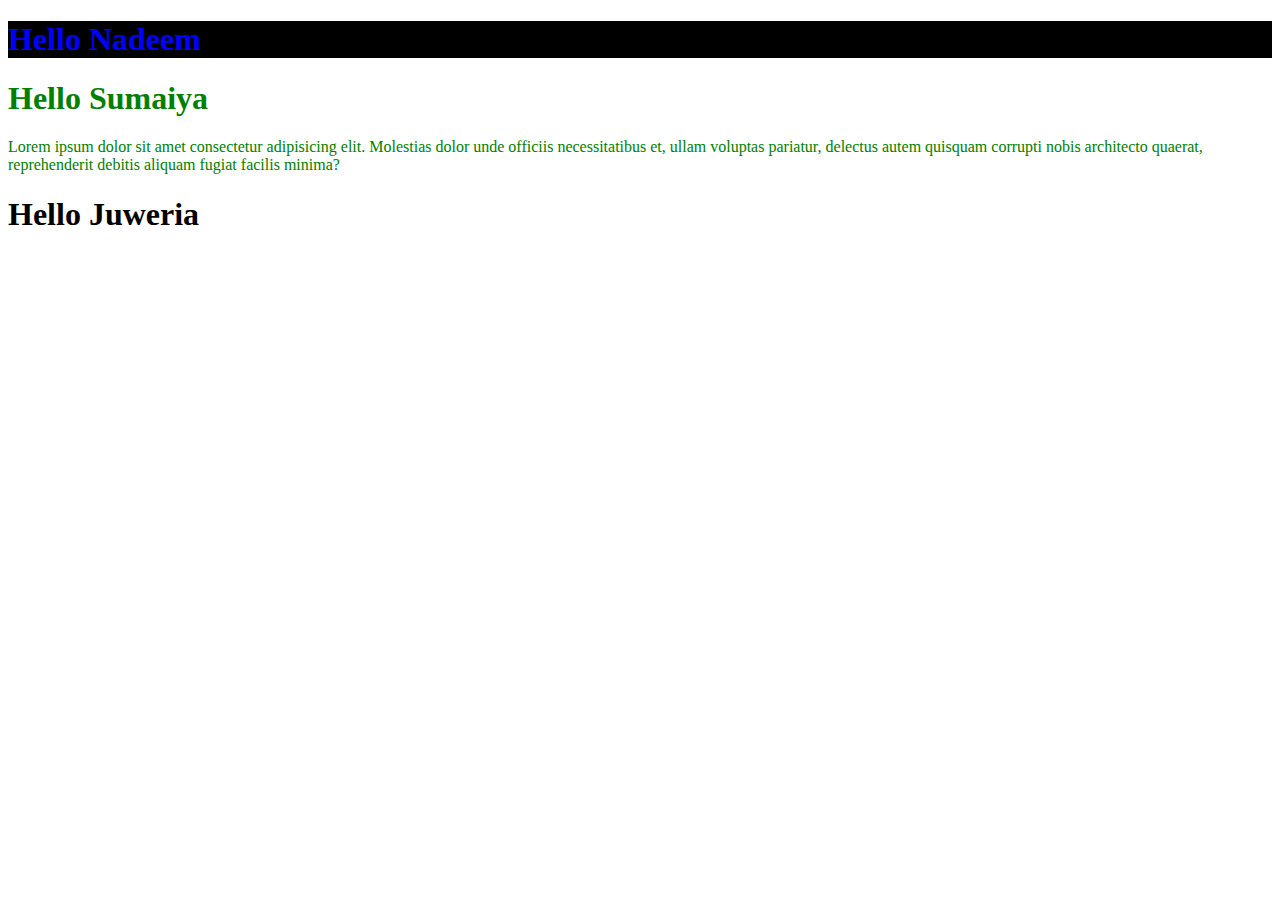
<file: index.html>
<!DOCTYPE html>
<html lang="en">
<head>
    <meta charset="UTF-8">
    <meta http-equiv="X-UA-Compatible" content="IE=edge">
    <meta name="viewport" content="width=device-width, initial-scale=1.0">
    <title>Inline Css</title>
</head>
<body>

    <h1 style="color:blue;background-color:black;">Hello Nadeem</h1>

    <div style="color:green;">
        <h1>Hello Sumaiya</h1>
        <p>Lorem ipsum dolor sit amet consectetur adipisicing elit. Molestias dolor unde officiis necessitatibus et, ullam voluptas pariatur, delectus autem quisquam corrupti nobis architecto quaerat, reprehenderit debitis aliquam fugiat facilis minima?</p>
    </div>
    <h1>Hello Juweria</h1>
    
</body>
</html>
</file>
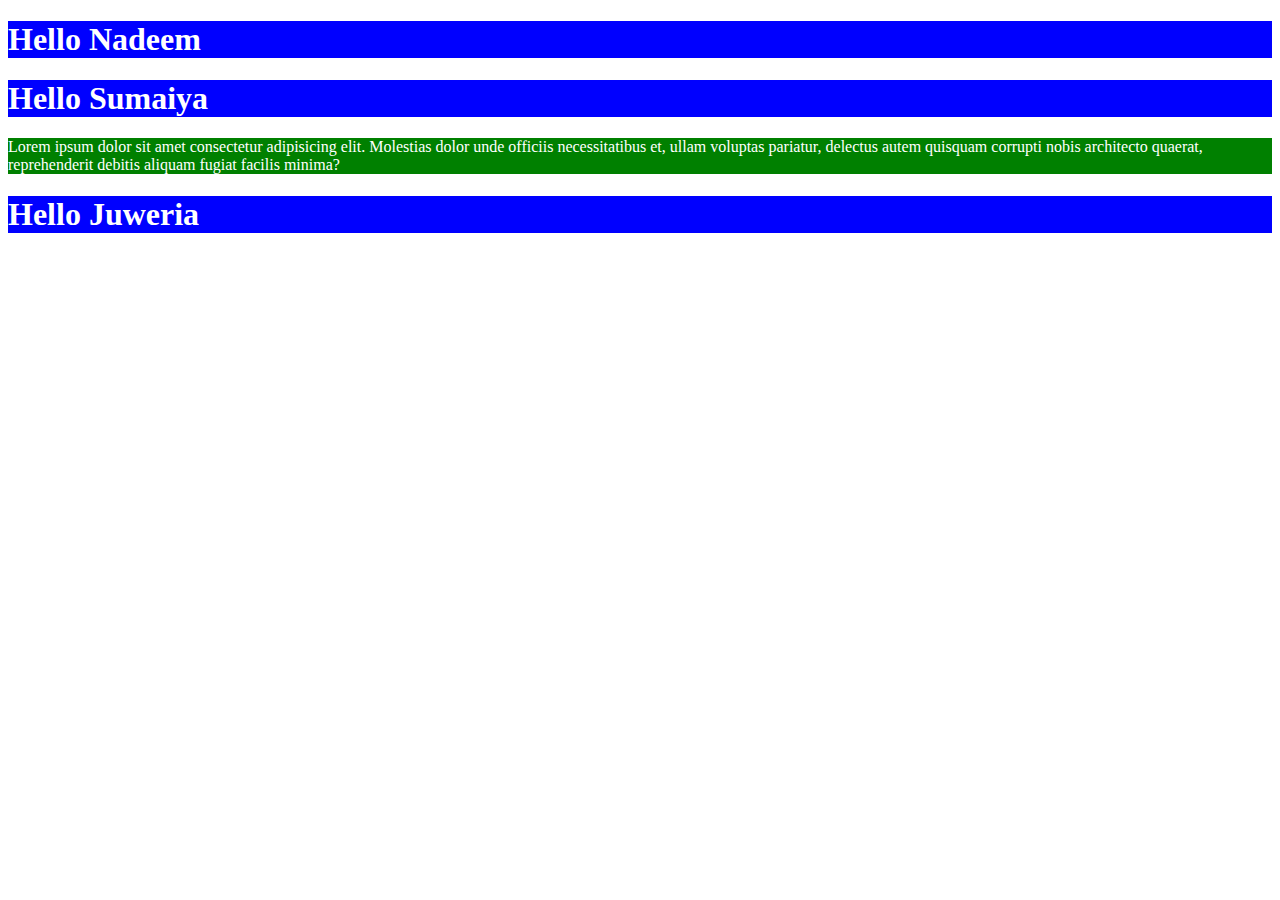
<file: external.html>
<!DOCTYPE html>
<html lang="en">
<head>
    <meta charset="UTF-8">
    <meta http-equiv="X-UA-Compatible" content="IE=edge">
    <meta name="viewport" content="width=device-width, initial-scale=1.0">
    <title>External Css</title>
    <link href="style.css" rel="stylesheet">
</head>
<body>
    <div>
        <h1>Hello Nadeem</h1>
    </div>

    <div>
        <h1>Hello Sumaiya</h1>
        <p>Lorem ipsum dolor sit amet consectetur adipisicing elit. Molestias dolor unde officiis necessitatibus et, ullam voluptas pariatur, delectus autem quisquam corrupti nobis architecto quaerat, reprehenderit debitis aliquam fugiat facilis minima?</p>
    </div>
    <h1>Hello Juweria</h1>
</body>
</html>
</file>
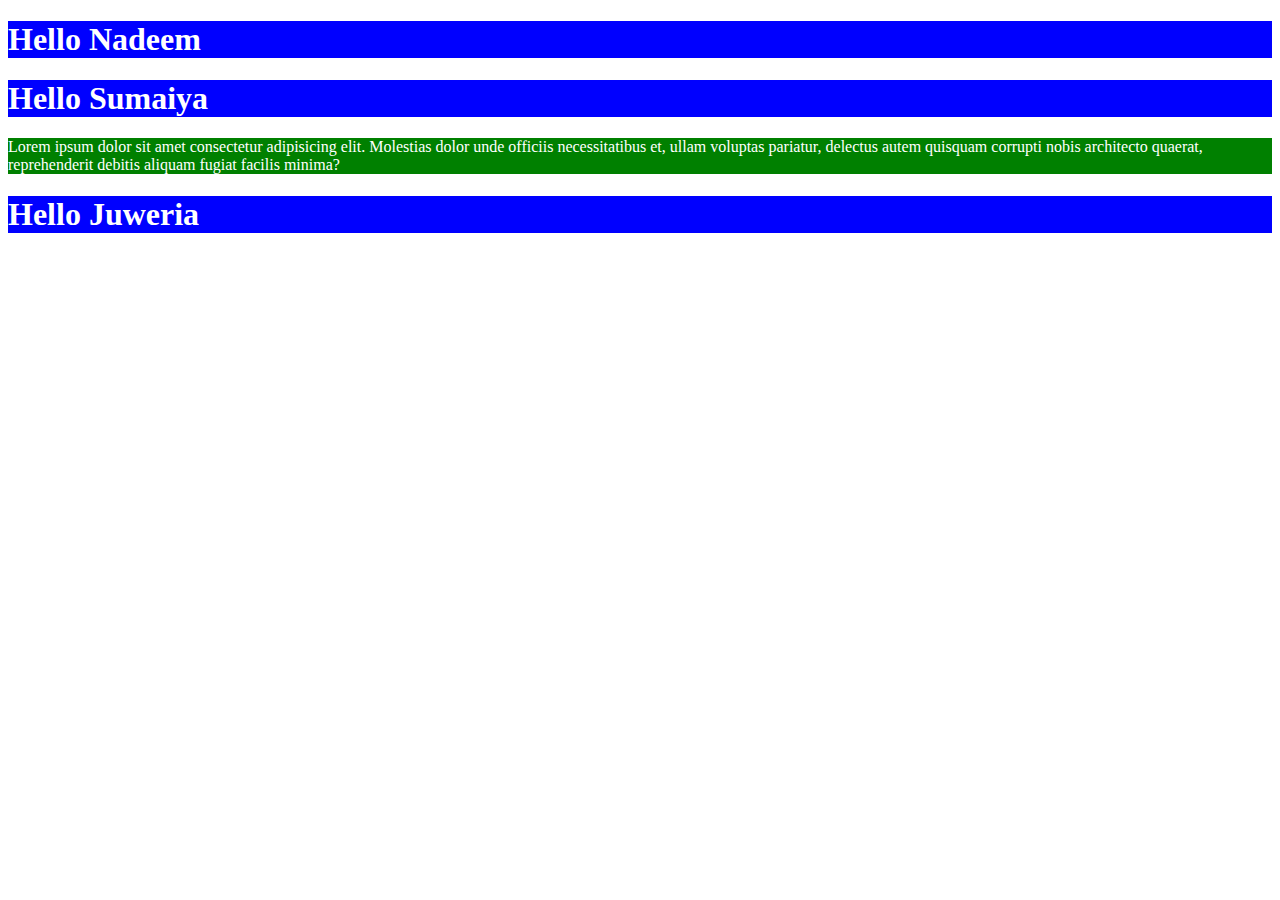
<file: internal.html>
<!DOCTYPE html>
<html lang="en">
<head>
    <meta charset="UTF-8">
    <meta http-equiv="X-UA-Compatible" content="IE=edge">
    <meta name="viewport" content="width=device-width, initial-scale=1.0">
    <title>Internal CSS</title>
    <style>
        h1 {
            color:white;
            background-color: blue;
        }
        p{
            color:white;
            background-color: green;
        }
    </style>
</head>
<body>
    <div>
        <h1>Hello Nadeem</h1>
    </div>

    <div>
        <h1>Hello Sumaiya</h1>
        <p>Lorem ipsum dolor sit amet consectetur adipisicing elit. Molestias dolor unde officiis necessitatibus et, ullam voluptas pariatur, delectus autem quisquam corrupti nobis architecto quaerat, reprehenderit debitis aliquam fugiat facilis minima?</p>
    </div>
    <h1>Hello Juweria</h1>
</body>
</html>
</file>
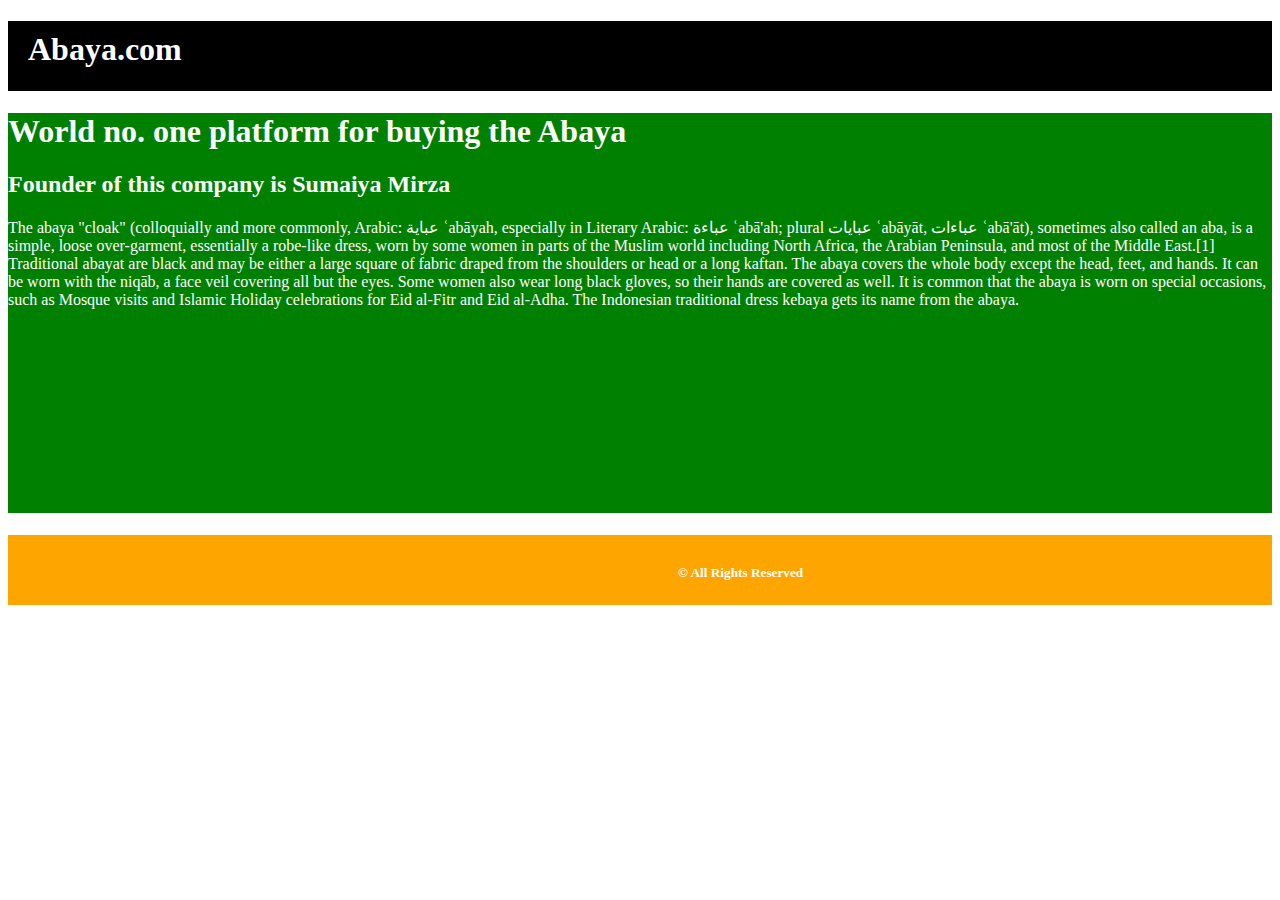
<file: layout.html>
<!DOCTYPE html>
<html lang="en">
<head>
    <meta charset="UTF-8">
    <meta http-equiv="X-UA-Compatible" content="IE=edge">
    <meta name="viewport" content="width=device-width, initial-scale=1.0">
    <title>Layout with inline css</title>
</head>
<body>
    <div style="background-color:black;color:white;width:100%;height:70px;">
        <h1 style="margin-left: 20px;padding-top: 10px;">Abaya.com</h1>
    </div>

    <div style="background-color:green;color:white;height:400px;width:100%;">
        <h1>World no. one platform for buying the Abaya</h1>
        <h2>Founder of this company is Sumaiya Mirza</h2>
        <p>The abaya "cloak" (colloquially and more commonly, Arabic: عباية ʿabāyah, especially in Literary Arabic: عباءة ʿabā'ah; plural عبايات ʿabāyāt, عباءات ʿabā'āt), sometimes also called an aba, is a simple, loose over-garment, essentially a robe-like dress, worn by some women in parts of the Muslim world including North Africa, the Arabian Peninsula, and most of the Middle East.[1] Traditional abayat are black and may be either a large square of fabric draped from the shoulders or head or a long kaftan. The abaya covers the whole body except the head, feet, and hands. It can be worn with the niqāb, a face veil covering all but the eyes. Some women also wear long black gloves, so their hands are covered as well. It is common that the abaya is worn on special occasions, such as Mosque visits and Islamic Holiday celebrations for Eid al-Fitr and Eid al-Adha. The Indonesian traditional dress kebaya gets its name from the abaya.</p>
    </div>

    <div style="background-color:orange;color:white;height:70px;width:100%">
        <h5 style="margin-left:670px;padding-top:30px">&copy; All Rights Reserved</5>
    </div>
    
</body>
</html>
</file>
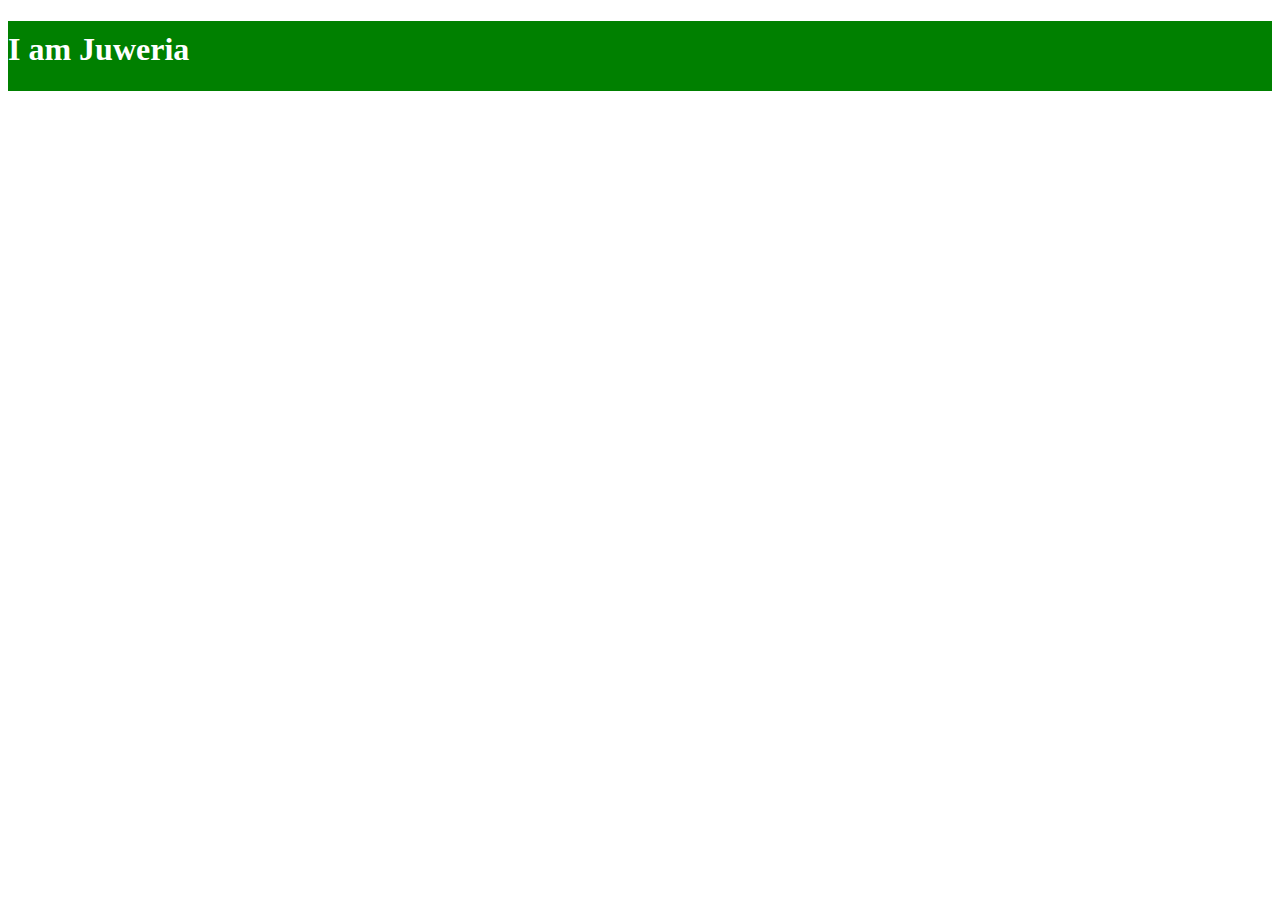
<file: marginPadding.html>
<!DOCTYPE html>
<html lang="en">
<head>
    <meta charset="UTF-8">
    <meta http-equiv="X-UA-Compatible" content="IE=edge">
    <meta name="viewport" content="width=device-width, initial-scale=1.0">
    <title>Document</title>
</head>
<body>
    <div style="
            background-color:green;
            color:white;
            height:70px;
            width:100%;
    ">
        <h1 style="
            padding-top:10px;
        ">
            I am Juweria
       </h1>
    </div>
</body>
</html>
</file>
<file: style.css>
h1{
    background-color:blue;
    color:white;
}
p{
    background-color: green;
    color:white;
}
</file>
